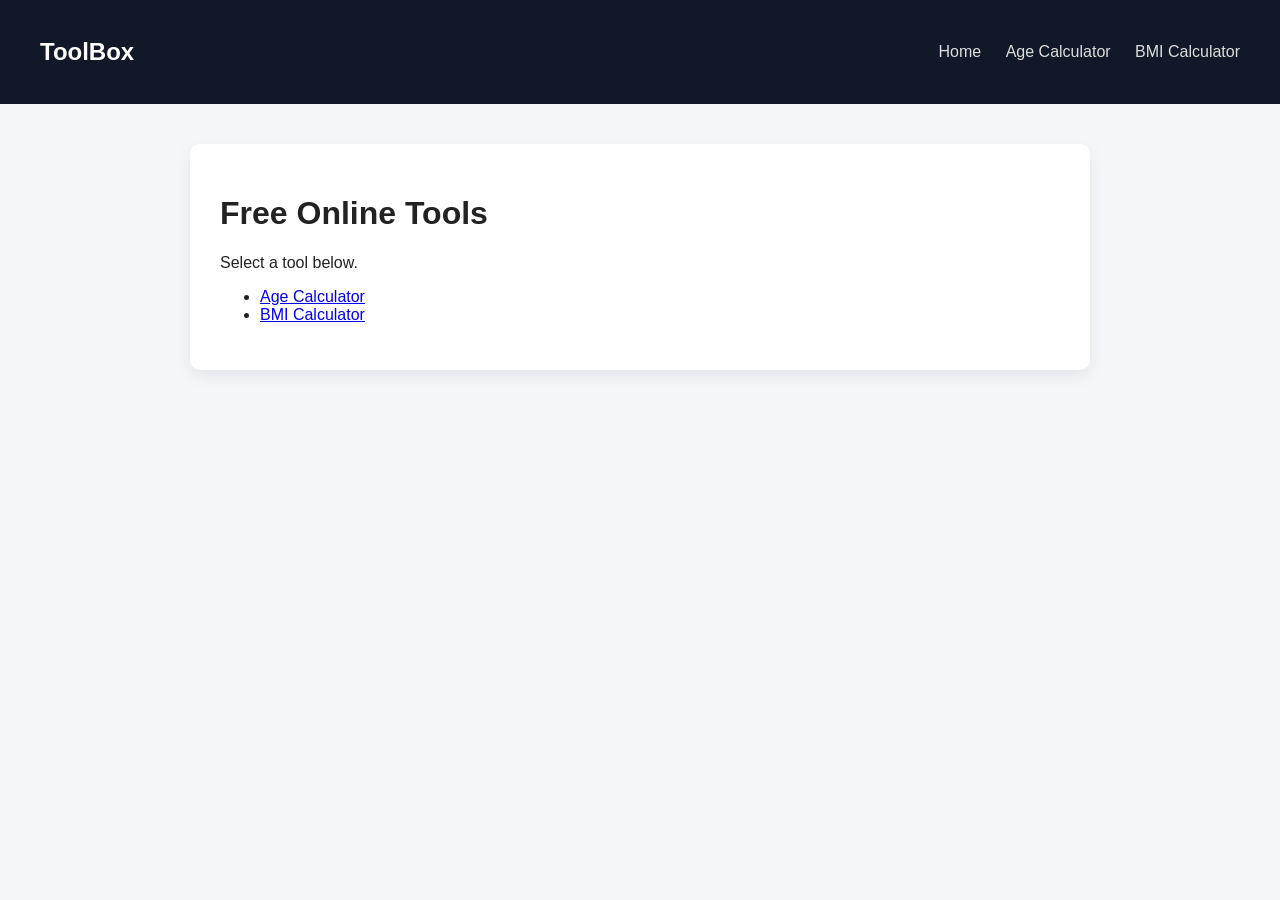
<file: index.html>
<!DOCTYPE html>
<html>

<head>

<meta charset="UTF-8">
<title>ToolBox – Free Online Calculators</title>

<link rel="stylesheet" href="style.css">

</head>

<body>

<header>

<h2>ToolBox</h2>

<nav>
<a href="/">Home</a>
<a href="/age">Age Calculator</a>
<a href="/bmi">BMI Calculator</a>
</nav>

</header>

<div class="container">

<div class="card">

<h1>Free Online Tools</h1>

<p>Select a tool below.</p>

<ul>

<li><a href="/age">Age Calculator</a></li>

<li><a href="/bmi">BMI Calculator</a></li>

</ul>

</div>

</div>

</body>

</html>
</file>
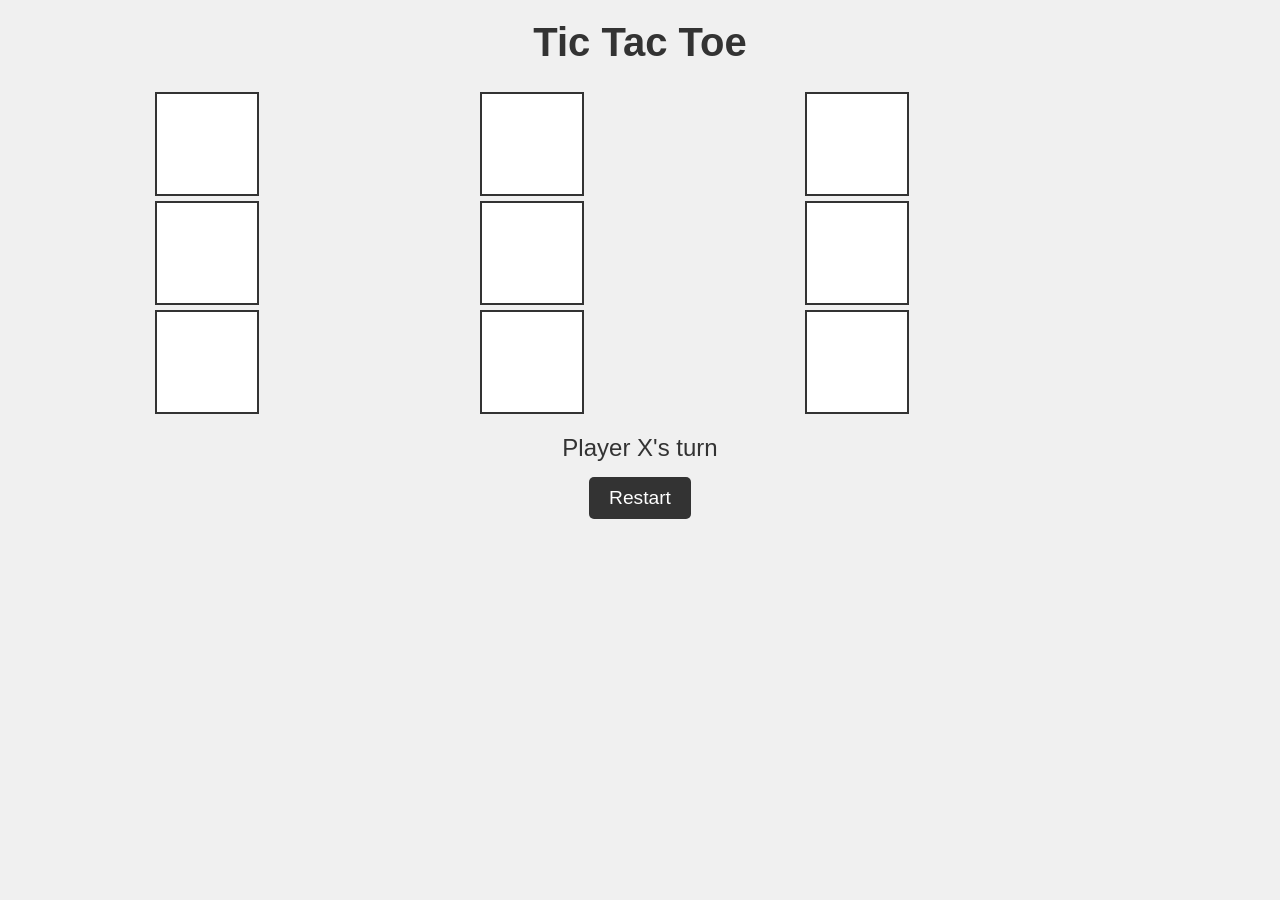
<file: Index.html>
<!DOCTYPE html>
<html lang="en">
<head>
<meta charset="UTF-8">
<meta name="viewport" content="width=device-width, initial-scale=1.0">
<title>Tic Tac Toe</title>
<style>
    body {
        font-family: Arial, sans-serif;
        text-align: center;
        background: #f0f0f0;
        margin: 0;
        padding: 0;
    }
    h1 {
        color: #333;
        font-size: clamp(1.5rem, 5vw, 2.5rem);
        margin-top: 20px;
    }
    .board {
        display: grid;
        grid-template-columns: repeat(3, minmax(80px, 25vw));
        gap: 5px;
        justify-content: center;
        margin: 20px auto;
    }
    .cell {
        width: min(25vw, 100px);
        height: min(25vw, 100px);
        background: white;
        border: 2px solid #333;
        font-size: clamp(1.5rem, 8vw, 3rem);
        display: flex;
        align-items: center;
        justify-content: center;
        cursor: pointer;
        user-select: none;
        transition: background 0.3s;
    }
    .cell:hover {
        background: #f9f9f9;
    }
    #status {
        margin-top: 15px;
        font-size: clamp(1rem, 4vw, 1.5rem);
        color: #333;
    }
    button {
        margin-top: 15px;
        padding: 10px 20px;
        font-size: clamp(0.9rem, 3.5vw, 1.2rem);
        cursor: pointer;
        border: none;
        background: #333;
        color: white;
        border-radius: 5px;
    }
    button:hover {
        background: #555;
    }
</style>
</head>
<body>

<h1>Tic Tac Toe</h1>
<div class="board" id="board"></div>
<div id="status">Player X's turn</div>
<button onclick="resetGame()">Restart</button>

<script>
    const boardElement = document.getElementById('board');
    const statusElement = document.getElementById('status');
    let board = ["", "", "", "", "", "", "", "", ""];
    let currentPlayer = "X";
    let gameActive = true;

    function createBoard() {
        boardElement.innerHTML = "";
        board.forEach((cell, index) => {
            const cellElement = document.createElement('div');
            cellElement.classList.add('cell');
            cellElement.textContent = cell;
            cellElement.addEventListener('click', () => handleCellClick(index));
            boardElement.appendChild(cellElement);
        });
    }

    function handleCellClick(index) {
        if (board[index] !== "" || !gameActive) return;
        board[index] = currentPlayer;
        createBoard();
        checkResult();
        currentPlayer = currentPlayer === "X" ? "O" : "X";
        if (gameActive) {
            statusElement.textContent = `Player ${currentPlayer}'s turn`;
        }
    }

    function checkResult() {
        const winConditions = [
            [0, 1, 2],
            [3, 4, 5],
            [6, 7, 8],
            [0, 3, 6],
            [1, 4, 7],
            [2, 5, 8],
            [0, 4, 8],
            [2, 4, 6]
        ];
        for (let condition of winConditions) {
            const [a, b, c] = condition;
            if (board[a] && board[a] === board[b] && board[a] === board[c]) {
                statusElement.textContent = `Player ${board[a]} wins!`;
                gameActive = false;
                return;
            }
        }
        if (!board.includes("")) {
            statusElement.textContent = "It's a draw!";
            gameActive = false;
        }
    }

    function resetGame() {
        board = ["", "", "", "", "", "", "", "", ""];
        currentPlayer = "X";
        gameActive = true;
        statusElement.textContent = `Player ${currentPlayer}'s turn`;
        createBoard();
    }

    createBoard();
</script>

</body>
</html>
</file>
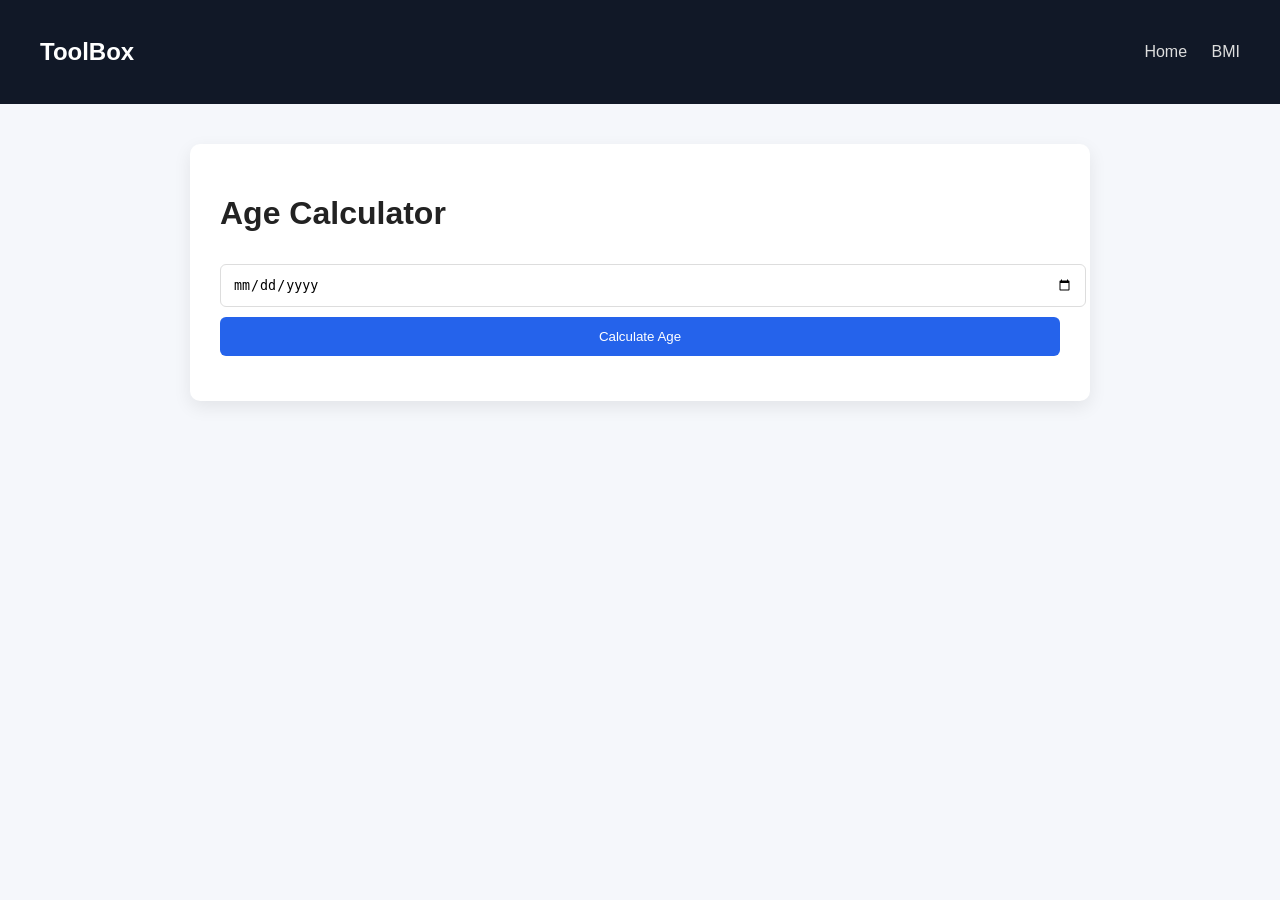
<file: age/index.html>
<!DOCTYPE html>
<html>

<head>

<meta charset="UTF-8">

<title>Age Calculator – Free Online Tool</title>

<link rel="stylesheet" href="../style.css">

<script src="../script.js"></script>

</head>

<body>

<header>

<h2>ToolBox</h2>

<nav>

<a href="/">Home</a>

<a href="/bmi">BMI</a>

</nav>

</header>

<div class="container">

<div class="card">

<h1>Age Calculator</h1>

<input type="date" id="birth">

<button onclick="calculateAge()">Calculate Age</button>

<div class="result" id="result"></div>

</div>

</div>

</body>

</html>
</file>
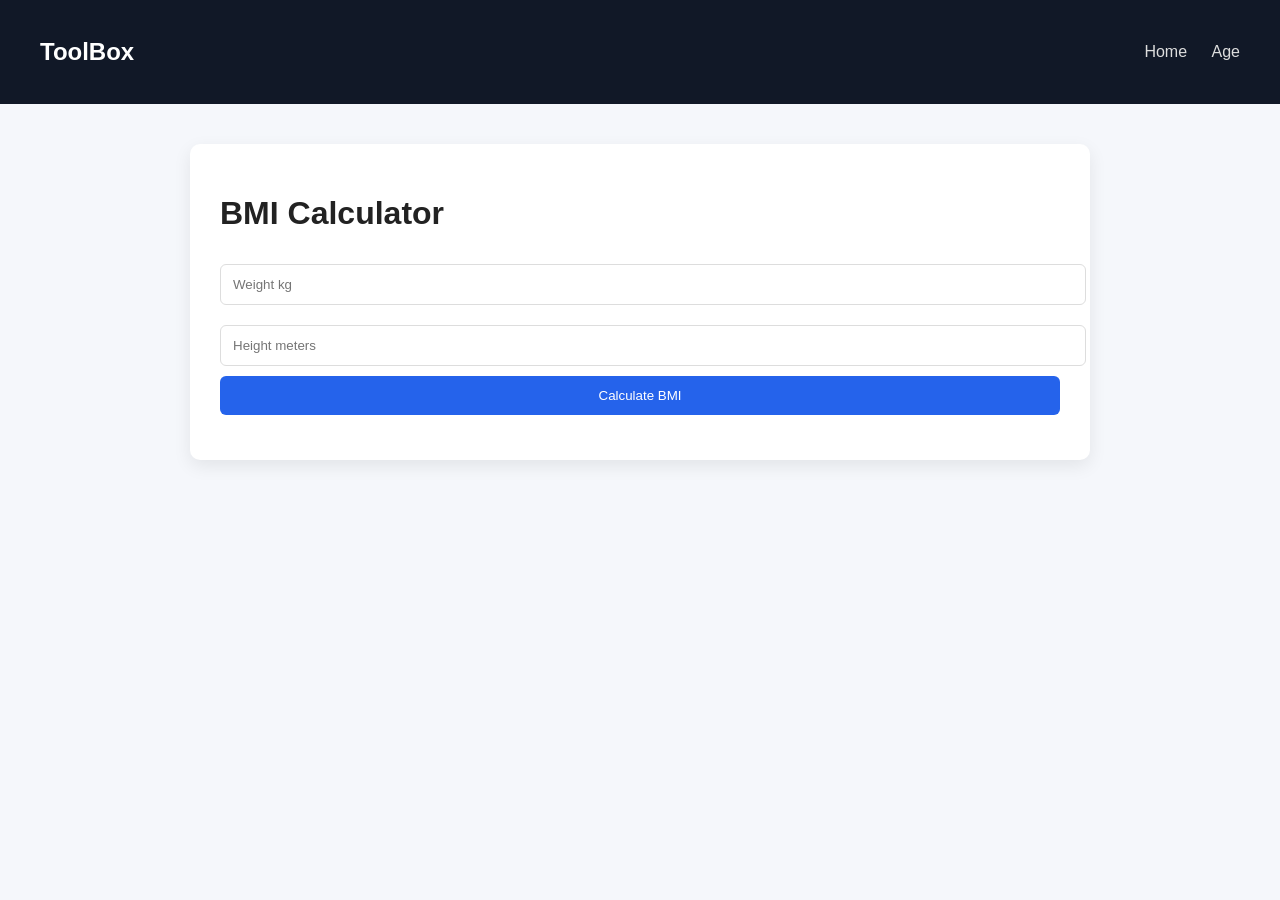
<file: bmi/index.html>
<!DOCTYPE html>
<html>

<head>

<meta charset="UTF-8">

<title>BMI Calculator – Free Online Tool</title>

<link rel="stylesheet" href="../style.css">

<script src="../script.js"></script>

</head>

<body>

<header>

<h2>ToolBox</h2>

<nav>

<a href="/">Home</a>

<a href="/age">Age</a>

</nav>

</header>

<div class="container">

<div class="card">

<h1>BMI Calculator</h1>

<input id="weight" placeholder="Weight kg">

<input id="height" placeholder="Height meters">

<button onclick="calculateBMI()">Calculate BMI</button>

<div class="result" id="result"></div>

</div>

</div>

</body>

</html>
</file>
<file: style.css>
body{
font-family:Inter,Arial;
margin:0;
background:#f5f7fb;
color:#222;
}

header{
background:#111827;
color:white;
padding:18px 40px;
display:flex;
justify-content:space-between;
align-items:center;
}

nav a{
color:#ddd;
margin-left:20px;
text-decoration:none;
}

nav a:hover{
color:white;
}

.container{
max-width:900px;
margin:auto;
padding:40px 20px;
}

.card{
background:white;
padding:30px;
border-radius:10px;
box-shadow:0 6px 18px rgba(0,0,0,0.08);
}

input{
width:100%;
padding:12px;
margin:10px 0;
border:1px solid #ddd;
border-radius:6px;
}

button{
background:#2563eb;
color:white;
border:none;
padding:12px;
border-radius:6px;
cursor:pointer;
width:100%;
}

button:hover{
background:#1d4ed8;
}

.result{
margin-top:15px;
font-weight:bold;
font-size:18px;
}
</file>
